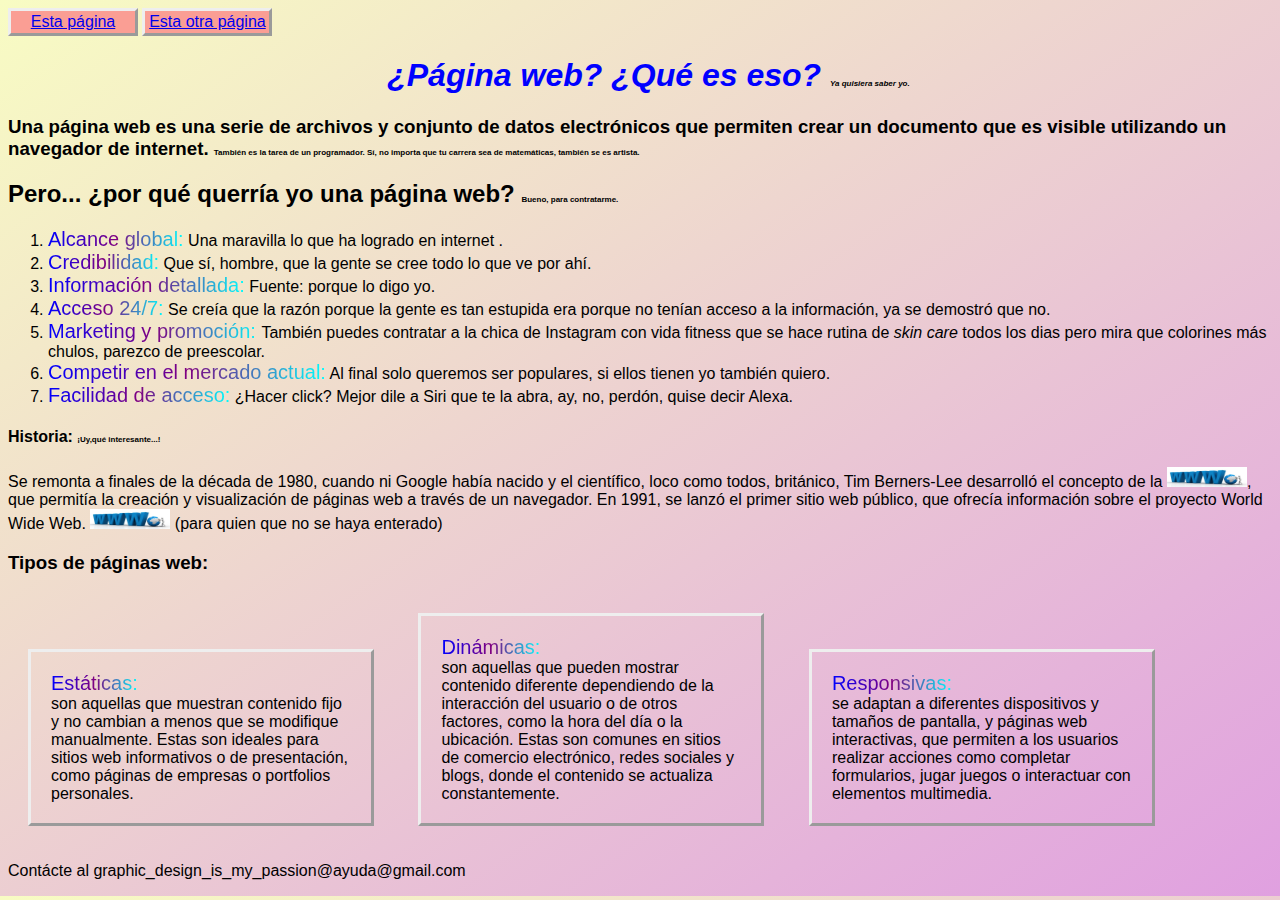
<file: index.html>
<!DOCTYPE html>
<html lang="en">
<head>
    <meta charset="UTF-8">
    <meta name="viewport" content="width=device-width, initial-scale=1.0">
    <title>My web design</title>
    <link rel="stylesheet" href="index.css">
</head>

<style> /* degradados*/
.color{
    background: linear-gradient(to right, blue, purple, cyan);
    -webkit-text-fill-color: transparent;
    -webkit-background-clip: text;
    font-size: 20px;
    font-family: 'Franklin Gothic Medium', 'Arial Narrow', Arial, sans-serif; 
}


</style>
<body>
    <nav><a href="Troll_trolled.html">Esta página</a></nav>
    <nav><a href="Otra.html">Esta otra página</a></nav>
    <section>
        <h1><i>¿Página web? ¿Qué es eso? <span style="font-size:8px; color:black">Ya quisiera saber yo.</span></i></h1>

         <h3>Una página web es una serie de archivos y conjunto de datos electrónicos 
             que permiten crear un documento que es visible utilizando un navegador de internet. <span style="font-size:8px">También es la tarea de un programador. Sí, 
            no importa que tu carrera sea de matemáticas, también se es artista.</span>

             </h3>
         <h2>Pero... ¿por qué querría yo una página web? <span style="font-size:8px">Bueno, para contratarme.</span></h2>
          <ol>
             <li><span class="color">Alcance global:</span>
                 Una maravilla lo que ha logrado en internet .</li>
             <li><span class="color"> Credibilidad:</span>
                 Que sí, hombre, que la gente se cree todo lo que ve por ahí.</li>
             <li><span class="color"> Información detallada:</span>
                 Fuente: porque lo digo yo.</li>
             <li><span class="color"> Acceso 24/7:</span>
                 Se creía que la razón porque la gente es tan estupida era porque no tenían acceso a la información, ya se demostró que no.</li>
             <li> <span class="color">Marketing y promoción: </span>
                También puedes contratar a la chica de Instagram con vida fitness que se hace rutina de <i>skin care</i> todos
                 los dias pero mira que colorines más chulos, parezco de preescolar.</li>
                <li> <span class="color">Competir en el mercado actual:</span>
                     Al final solo queremos ser populares, si ellos tienen yo también quiero.</li>
             <li> <span class="color">Facilidad de acceso:</span>
                 ¿Hacer click? Mejor dile a Siri que te la abra, ay, no, perdón, quise decir Alexa.</li>
          </ol>
         <h4>Historia: <span style="font-size:8px">¡Uy,qué interesante...!</span></h4>
        <p>
            Se remonta a finales de la década de 1980, cuando ni Google había nacido y el científico, loco como todos, británico,
             Tim Berners-Lee desarrolló el concepto de la <img id="www" src="www.jpg" alt="www">,
            que permitía la creación y visualización de páginas web a través de un navegador. En 1991, se lanzó el primer sitio web público, 
            que ofrecía información sobre el proyecto World Wide Web. <img id="www" src="www.jpg" alt="www"> (para quien que no se haya enterado)
        </p>
    </section>
    
    <section>
        <h3>Tipos de páginas web:</h3>
        <div> <span class="color">Estáticas:</span> <br>
             son aquellas que muestran contenido fijo y no cambian a menos que se modifique manualmente.
             Estas son ideales para sitios web informativos o de presentación, como páginas de empresas o portfolios personales.
        </div>
        <div> <span class="color">Dinámicas:</span> <br>
             son aquellas que pueden mostrar contenido diferente dependiendo de la interacción del
             usuario o de otros factores, como la hora del día o la ubicación. Estas son comunes en sitios de comercio electrónico, redes sociales y blogs, donde el contenido se actualiza constantemente.
        </div>
        <div> <span class="color">Responsivas:</span><br>
            se adaptan a diferentes dispositivos y tamaños de pantalla, y páginas web interactivas, 
            que permiten a los usuarios realizar acciones como completar formularios, jugar juegos o interactuar con elementos multimedia.
        </div>
    </section>
</body>
<footer>
    <p>Contácte al graphic_design_is_my_passion@ayuda@gmail.com</p>
</footer>
</html>
</file>
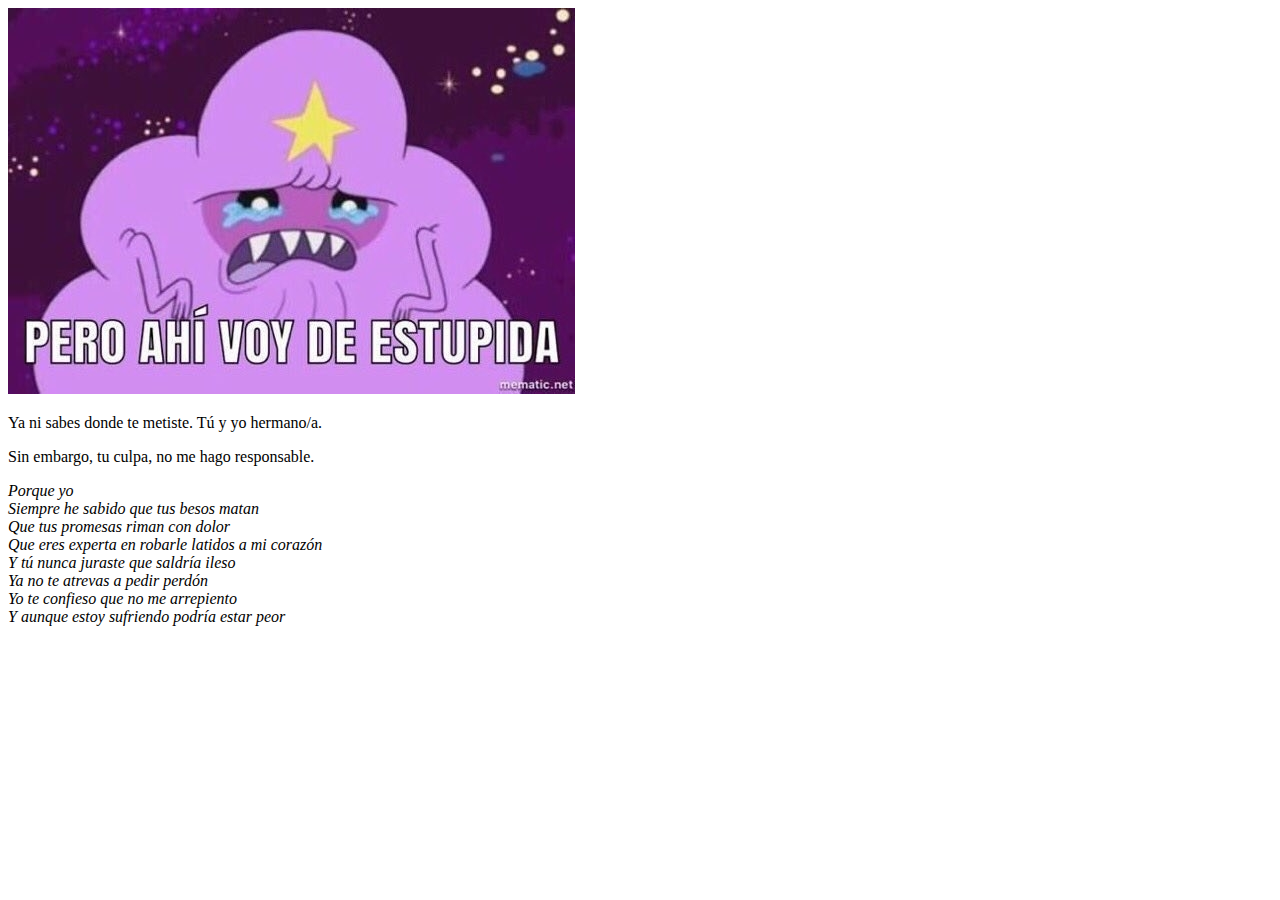
<file: Lost.html>
<!DOCTYPE html>
<html lang="en">
<head>
    <meta charset="UTF-8">
    <meta name="viewport" content="width=device-width, initial-scale=1.0">
    <title>Document</title>
</head>
<body>
    <img src="pero ahi voy de estúpida.jpg">
    <p>Ya ni sabes donde te metiste. Tú y yo hermano/a. </p>
    <p>Sin embargo, tu culpa, no me hago responsable.</p>
    <p><i>Porque yo <br>
        Siempre he sabido que tus besos matan<br>
        Que tus promesas riman con dolor<br>
        Que eres experta en robarle latidos a mi corazón <br>
        Y tú nunca juraste que saldría ileso<br>
        Ya no te atrevas a pedir perdón<br>
        Yo te confieso que no me arrepiento<br>
        Y aunque estoy sufriendo podría estar peor</i></p>

</body>
</html>
</file>
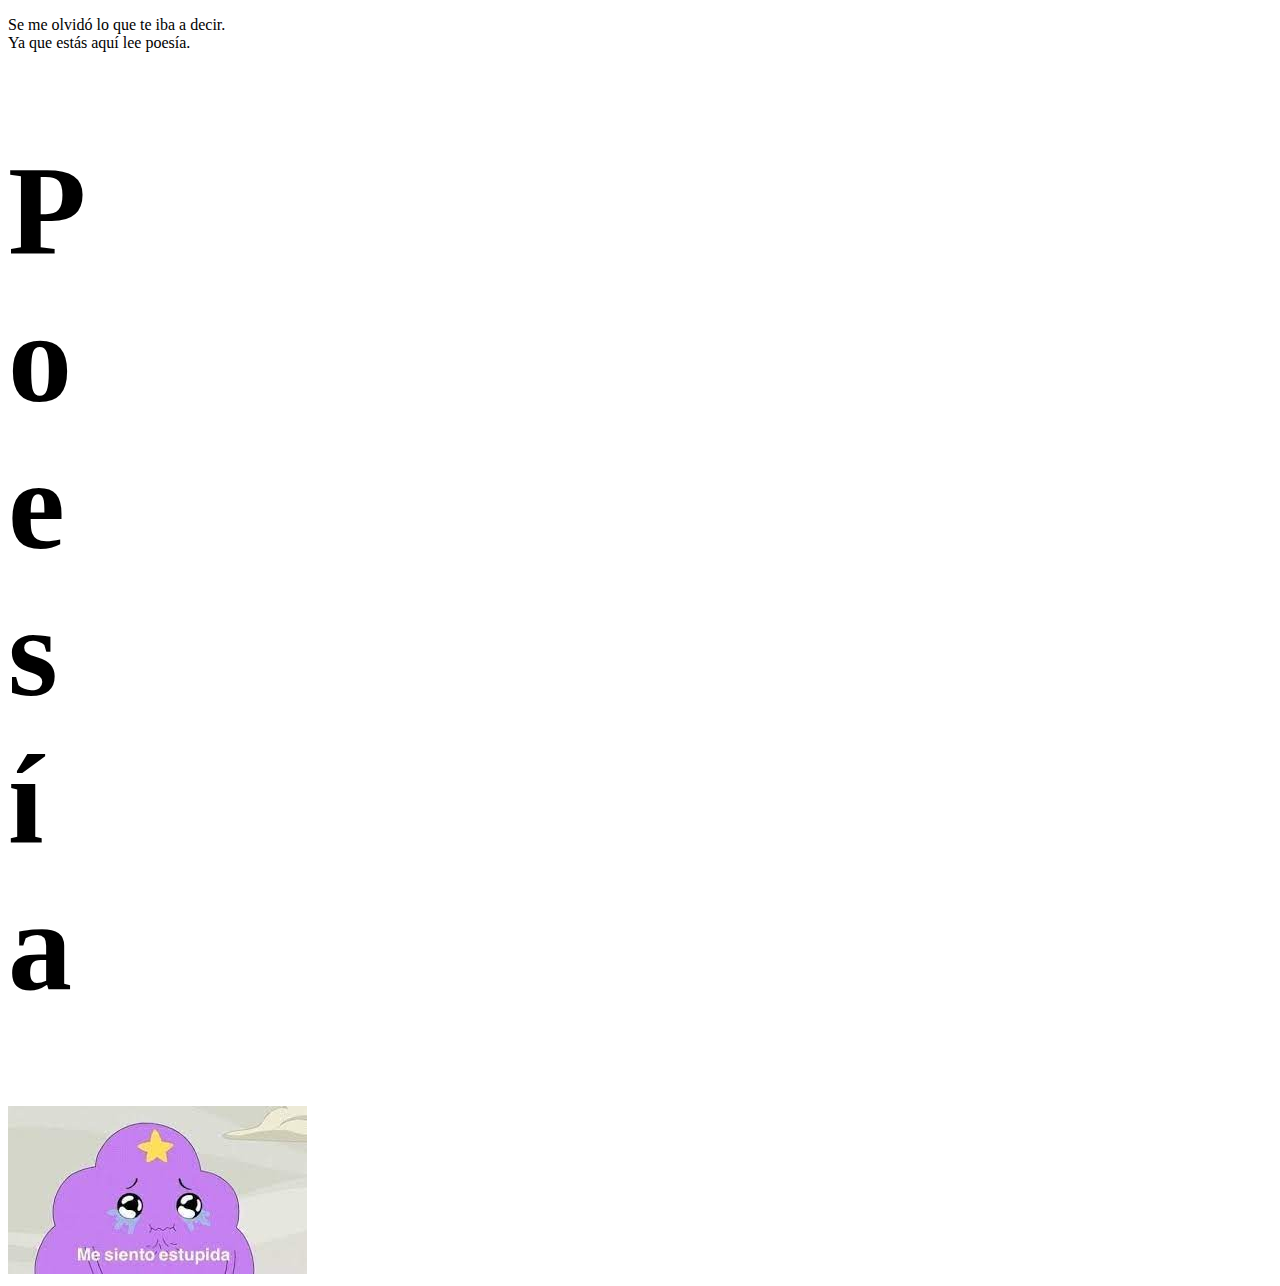
<file: Otra.html>
<!DOCTYPE html>
<html lang="en">
<head>
    <meta charset="UTF-8">
    <meta name="viewport" content="width=device-width, initial-scale=1.0">
    <title>Document</title>
</head>
<body>
    
    <p>Se me olvidó lo que te iba a decir. <br> Ya que estás aquí lee poesía.</p>
    <h1 style="font-size: 800%">P<br>o<br>e<br>s<br>í<br>a</h1>

    <img src="me siento estúpida.jfif">
    
</body>
</html>
</file>
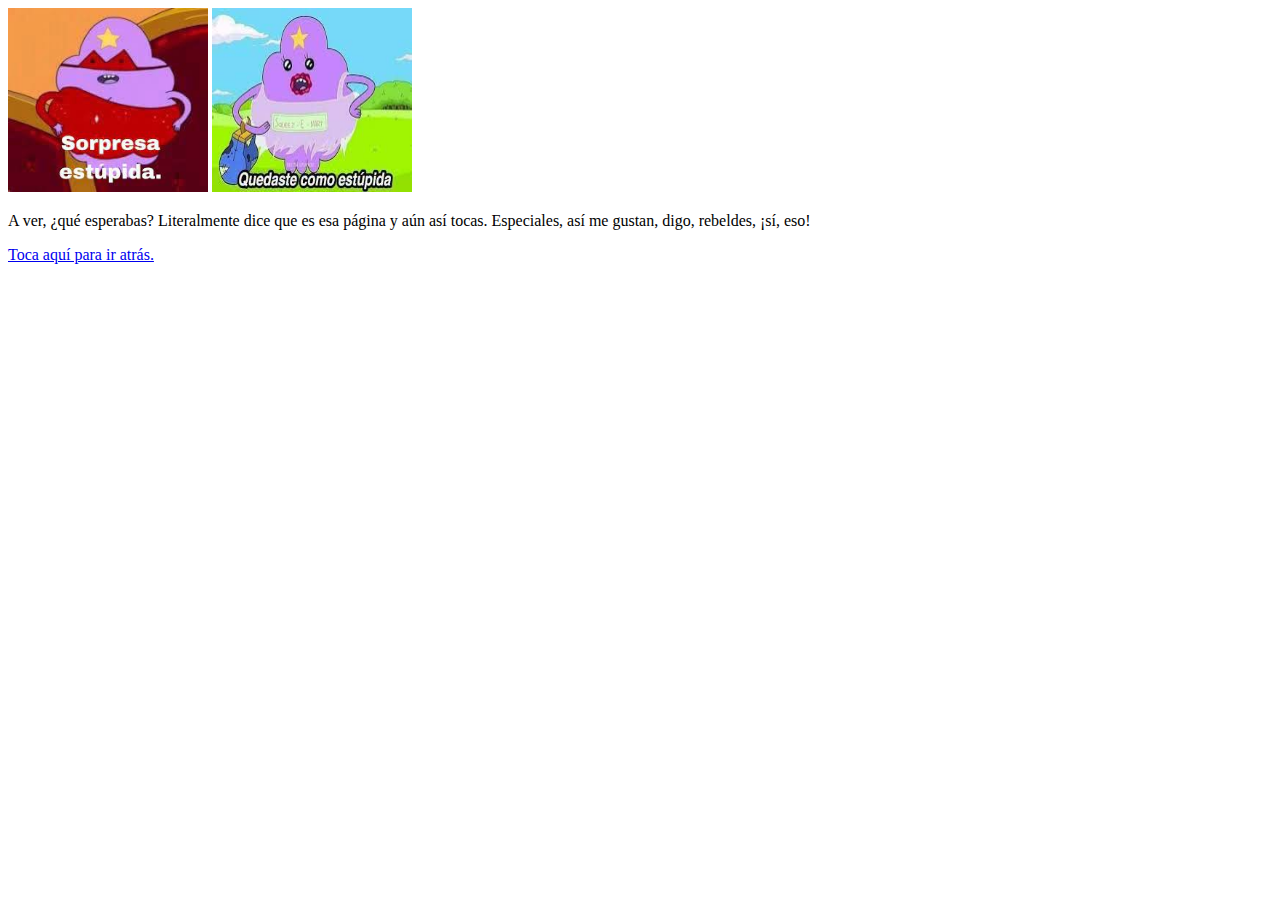
<file: Troll_trolled.html>
<!DOCTYPE html>
<html lang="en">
<head>
    <meta charset="UTF-8">
    <meta name="viewport" content="width=device-width, initial-scale=1.0">
    <title>Document</title>
</head>
<body>
    <img style="width: 200px;" src="Sorpresa estúpida.jfif">
    <img style="height: 184px; width: 200px;"
     src="quedaste como estúpida.jfif">
    
    <p>A ver, ¿qué esperabas? Literalmente dice que es esa página y aún así tocas. Especiales, así me gustan, digo, rebeldes, ¡sí, eso!</p>
    <nav><a href="Lost.html">Toca aquí para ir atrás.</a></nav>
   
</body>
</html>
</file>
<file: index.css>
/* pantalla grande*/
@media screen and (min-width: 480px){
    body{ 
    background: linear-gradient(to bottom right, rgb(248, 252, 195), rgb(224, 160, 224));
    font-family: sans-serif; 
    }

    #www{           /*foto de www*/
    width: 80px; height: 20px;
    }
/* letras degradas*/
    h1{
     color: blue;
    font-family: Arial, Helvetica, sans-serif;
    margin-left: 30%;  
    }
/* los cuadritos de abajo*/ 
    div{
    width: 300px;
    border: outset;
    padding: 20px;
    margin: 20px;
    display: inline-block;
    }
    
}
/*aaaaaquiiiiii seeeee accccccccabbbbbbaaaaaaa lllllllaaaaaaa ppppppaaaaannnnntttttttttallllllllllaaaaaaaaa gggggrraaaaannnnndddeeeee*/
/* pa pasar el mouse por encima*/ 
nav{
    background-color:rgb(250, 158, 148);
    width: 120px;
    border: outset;
    padding: 2px;
    margin: 0px;
    display: inline-block;
    text-align: center;
}
nav:hover{
    background-color: lightpink;

}



/* Small Screen*/
@media screen and (max-width:480px) {
    body {
      background-color:rgb(250, 199, 230);
    }

    #www{           /*foto de www*/
        width: 70px; height: 15px;
        }
        
    div{
        border: outset;
        flex-direction: column;
    }
    footer{
        color: red;
      }
  }
</file>
